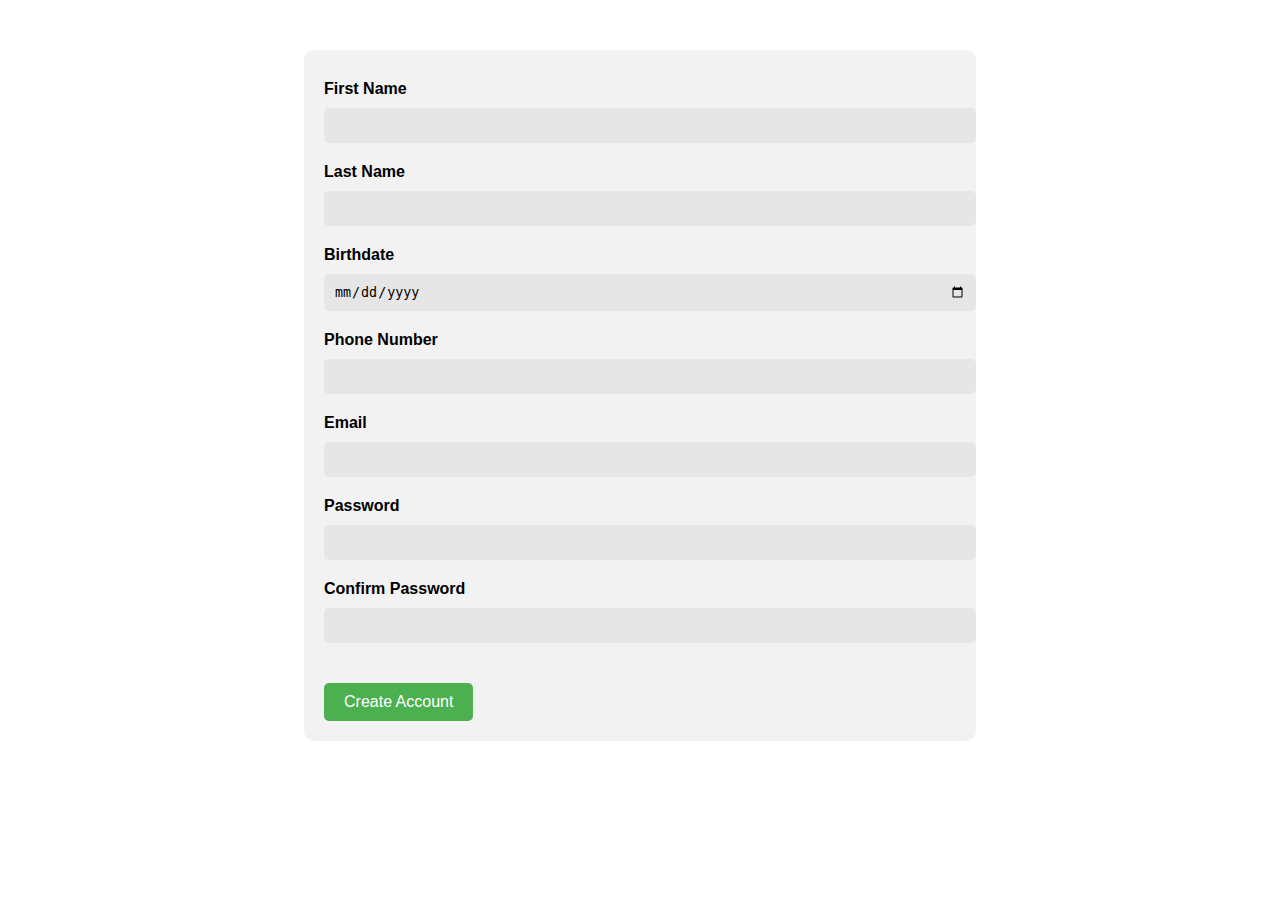
<file: create-account.html>
<!DOCTYPE html>
<html>
<head>
	<title>Registration Form</title>
	<style>
		body {
			font-family: Arial, sans-serif;
		}

		form {
			margin: 50px auto;
			width: 50%;
			padding: 20px;
			background-color: #f2f2f2;
			border-radius: 10px;
		}

		label {
			display: block;
			margin: 10px 0;
			font-weight: bold;
		}

		input[type="text"], input[type="email"], input[type="password"], input[type="tel"], input[type="date"] {
			display: block;
			width: 100%;
			padding: 10px;
			margin-bottom: 20px;
			border-radius: 5px;
			border: none;
			background-color: #e6e6e6;
		}

		input[type="submit"] {
			background-color: #4CAF50;
			color: white;
			padding: 10px 20px;
			border: none;
			border-radius: 5px;
			cursor: pointer;
			font-size: 16px;
			margin-top: 20px;
		}

		input[type="submit"]:hover {
			background-color: #3e8e41;
		}
	</style>
</head>
<body>
	<form>
		<label for="firstname">First Name</label>
		<input type="text" id="firstname" name="firstname" required>

		<label for="lastname">Last Name</label>
		<input type="text" id="lastname" name="lastname" required>

		<label for="birthdate">Birthdate</label>
		<input type="date" id="birthdate" name="birthdate" required>

		<label for="phonenumber">Phone Number</label>
		<input type="tel" id="phonenumber" name="phonenumber" required>

		<label for="email">Email</label>
		<input type="email" id="email" name="email" required>

		<label for="password">Password</label>
		<input type="password" id="password" name="password" required minlength="8">
        <span id="password-error"></span>

		<label for="confirmpassword">Confirm Password</label>
		<input type="password" id="confirmpassword" name="confirmpassword" required minlength="8">

		<input type="submit" value="Create Account">
	</form>
</body>
</html>
</file>
